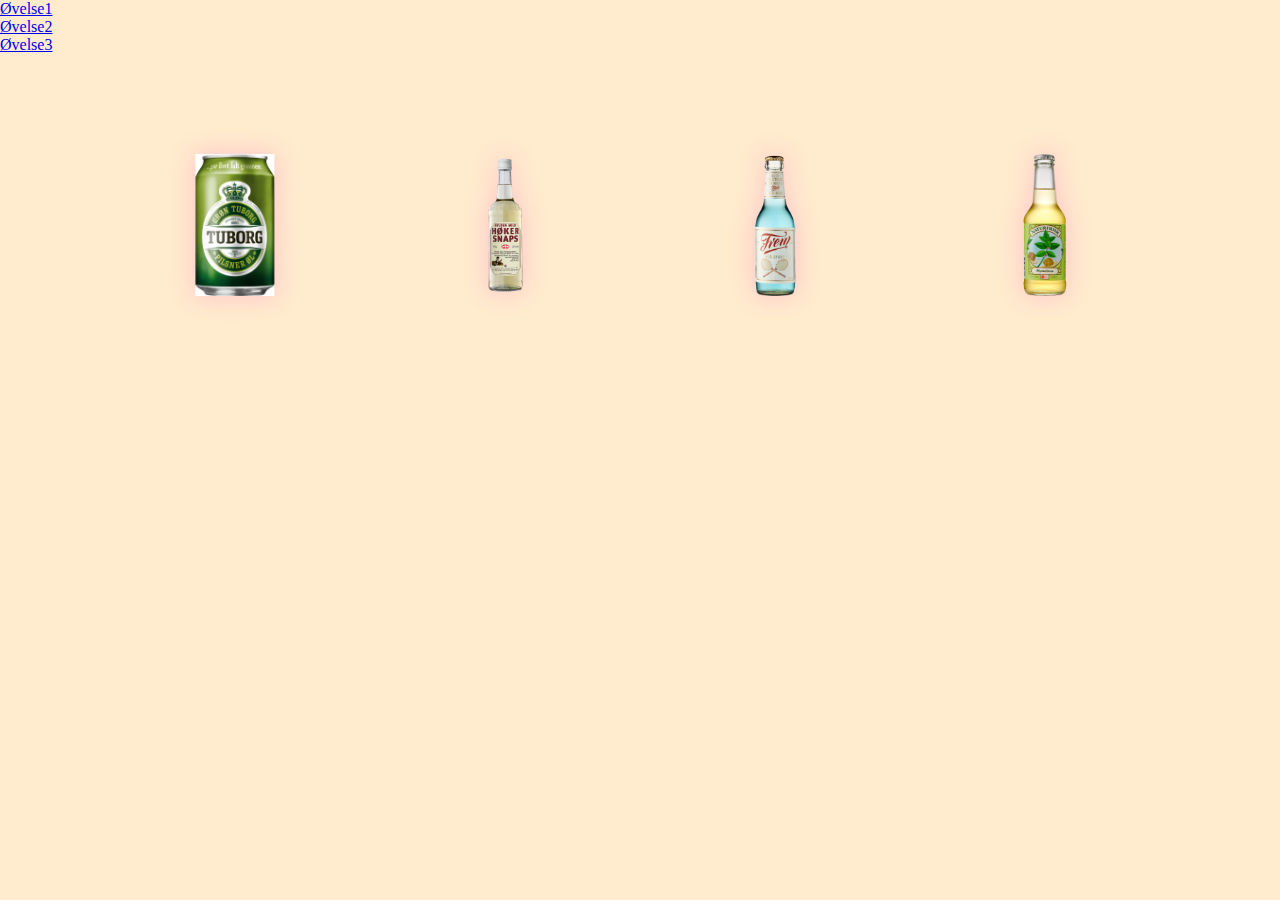
<file: index.html>
<!DOCTYPE html>
<html lang="en">

<head>
    <meta charset="UTF-8">
    <meta name="viewport" content="width=device-width, initial-scale=1.0">
    <title>Øvelse1</title>

    <link rel="stylesheet" href="stylesheet.css">
</head>

<body>
    <header>
        <nav>
            <ul class="menu">
                <li><a href="index.html">Øvelse1</a></li>
                <li><a href="oevelse2.html">Øvelse2</a></li>
                <li><a href="oevelse3.html">Øvelse3</a></li>
            </ul>

        </nav>
    </header>

    <main>
        <img src="billeder/gron-tuborg-33-cl-inkl-pant.jpg" alt="oel" id="oel">
        <img src="billeder/205786.Png" alt="snaps" id="snaps">
        <img src="billeder/bla-sport-sodavand-frem-24-stk.jpg" alt="sport" id="sport">
        <img src="billeder/Naturfrisk_soda_myntebrus_250ml_Køb_hos_sluktorsten.dk.png" alt="oeko" id="oeko">
    </main>




    <!-- <script src="eksempel.js"></script> -->
    <script src="oevelse1.js"></script>
</body>

</html>
</file>
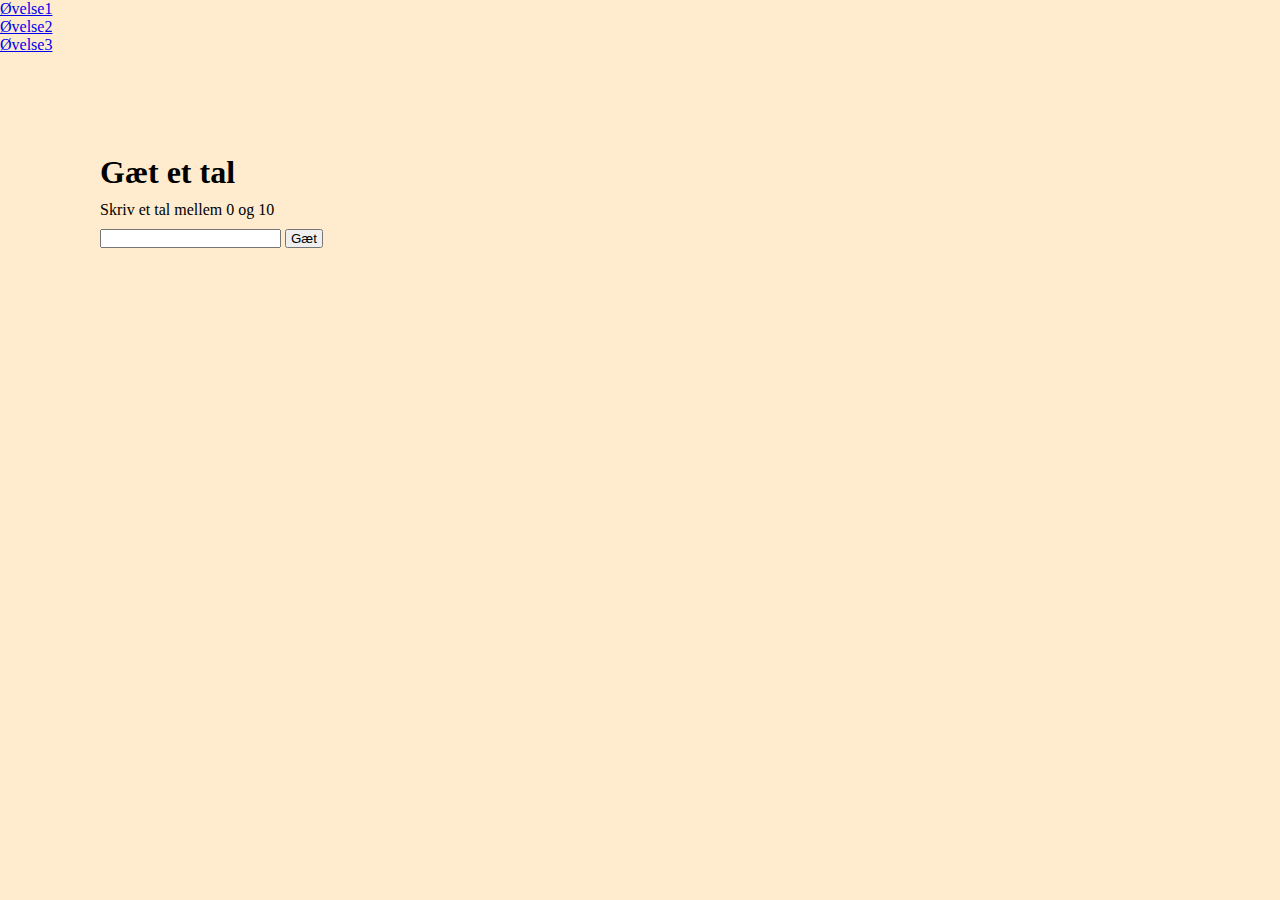
<file: oevelse3.html>
<!DOCTYPE html>
<html lang="en">

<head>
    <meta charset="UTF-8">
    <meta name="viewport" content="width=device-width, initial-scale=1.0">
    <title>Øvelse3</title>

    <link rel="stylesheet" href="oevelse3.css">
</head>

<body>
    <header>
        <nav>
            <ul class="menu">
                <li><a href="index.html">Øvelse1</a></li>
                <li><a href="oevelse2.html">Øvelse2</a></li>
                <li><a href="oevelse3.html">Øvelse3</a></li>
            </ul>

        </nav>
    </header>

    <main>
        <section>
            <h1>Gæt et tal</h1>
            <p>Skriv et tal mellem 0 og 10</p>
            <input type="number" id="tal">
            <button>Gæt</button>
        </section>
    </main>




    <!-- <script src="eksempel.js"></script> -->
    <script src="oevelse3.js"></script>
</body>

</html>
</file>
<file: stylesheet.css>
* {
  margin: 0;
  padding: 0;
  box-sizing: border-box;
}

img {
  width: 100%;
  height: 100%;
  display: block;
  object-fit: contain;
  filter: drop-shadow(0 0 0.75rem pink);
}

main {
  display: grid;
  grid-template-columns: 1fr 1fr 1fr 1fr;
  margin: 100px;
}

body {
  background-color: blanchedalmond;
}

img:hover {
  filter: drop-shadow(0 0 0.75rem red);
}

img {
  max-height: 141.6px;
}
#oel {
  grid-column: 1;
}

#snaps {
  grid-column: 2;
}

#sport {
  grid-column: 3;
}

#oeko {
  grid-column: 4;
}
</file>
<file: oevelse3.css>
* {
  margin: 0;
  padding: 0;
  box-sizing: border-box;
}

img {
  width: 100%;
  height: 100%;
  display: block;
}

main {
  margin: 100px;
}

body {
  background-color: blanchedalmond;
}

section h1,
section p {
  margin-bottom: 10px;
}

button {
  padding: 0 4px;
}
</file>
